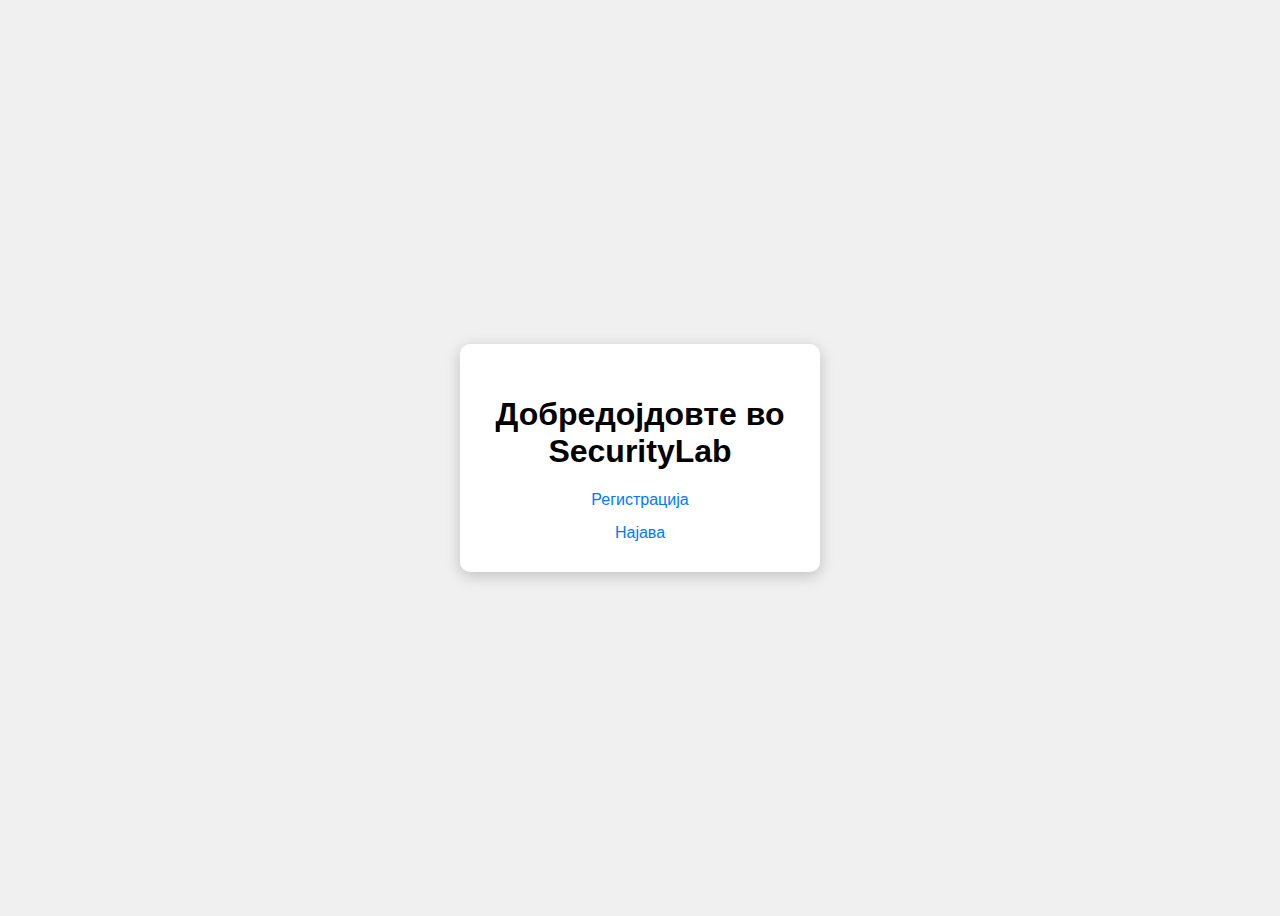
<file: SecurityLab/SecurityLab/wwwroot/index.html>
﻿<!DOCTYPE html>
<html lang="mk">
<head>
    <meta charset="UTF-8">
    <meta name="viewport" content="width=device-width, initial-scale=1.0">
    <title>SecurityLab</title>
    <link rel="stylesheet" href="style.css">
</head>
<body>
    <div class="container">
        <h1>Добредојдовте во SecurityLab</h1>
        <div class="links">
            <a href="register.html">Регистрација</a>
            <a href="login.html">Најава</a>
        </div>
    </div>
</body>
</html>
</file>
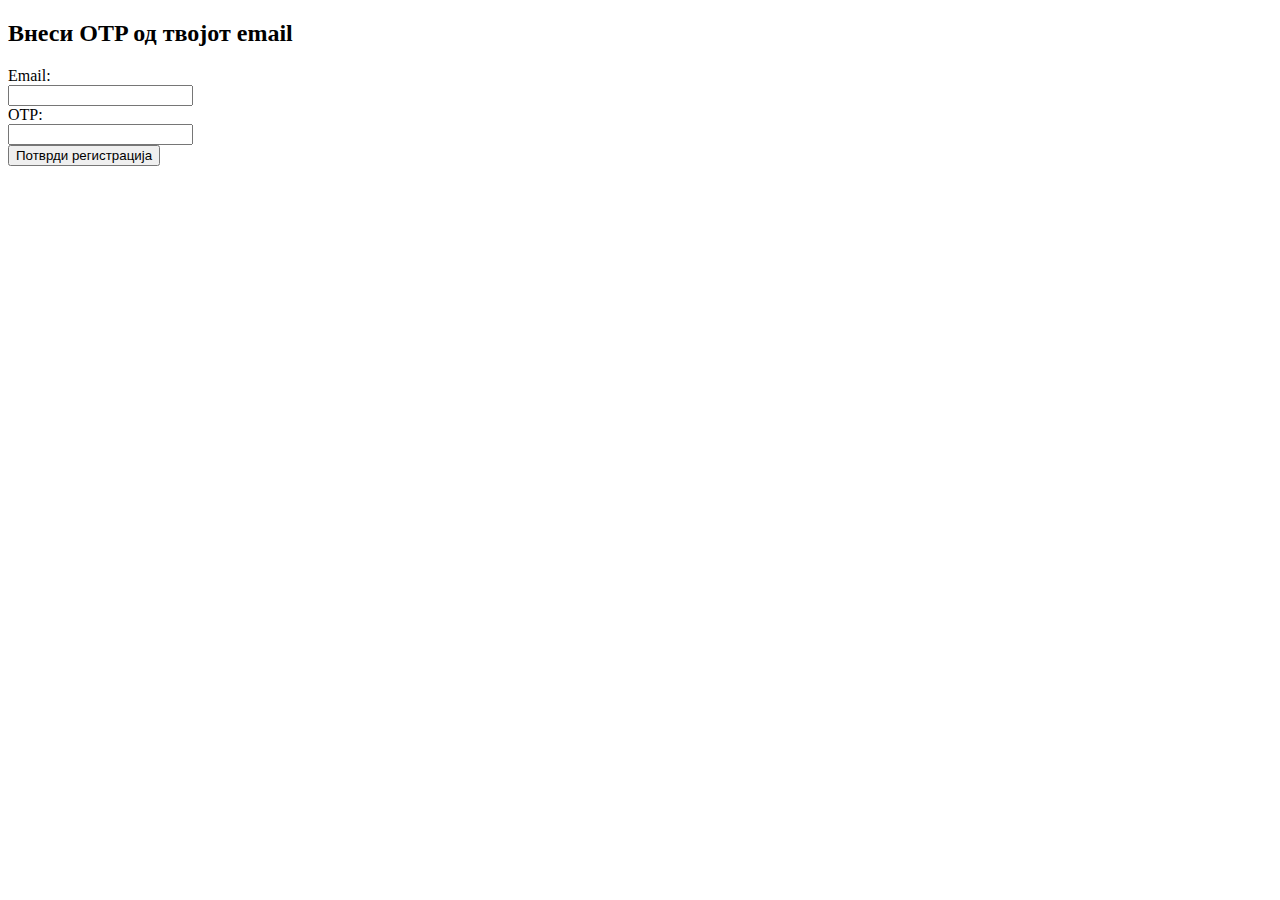
<file: SecurityLab/SecurityLab/wwwroot/confirm.html>
﻿<!DOCTYPE html>
<html lang="mk">
<head>
    <meta charset="UTF-8">
    <title>Потврда на регистрација</title>
</head>
<body>
    <h2>Внеси OTP од твојот email</h2>
    <form id="confirmForm">
        <label>Email:</label><br>
        <input type="email" id="confirmEmail" required><br>
        <label>OTP:</label><br>
        <input type="text" id="confirmOtp" required><br>
        <button type="submit">Потврди регистрација</button>
    </form>
    <p id="confirmMessage"></p>

    <script src="confirm.js"></script>
</body>
</html>
</file>
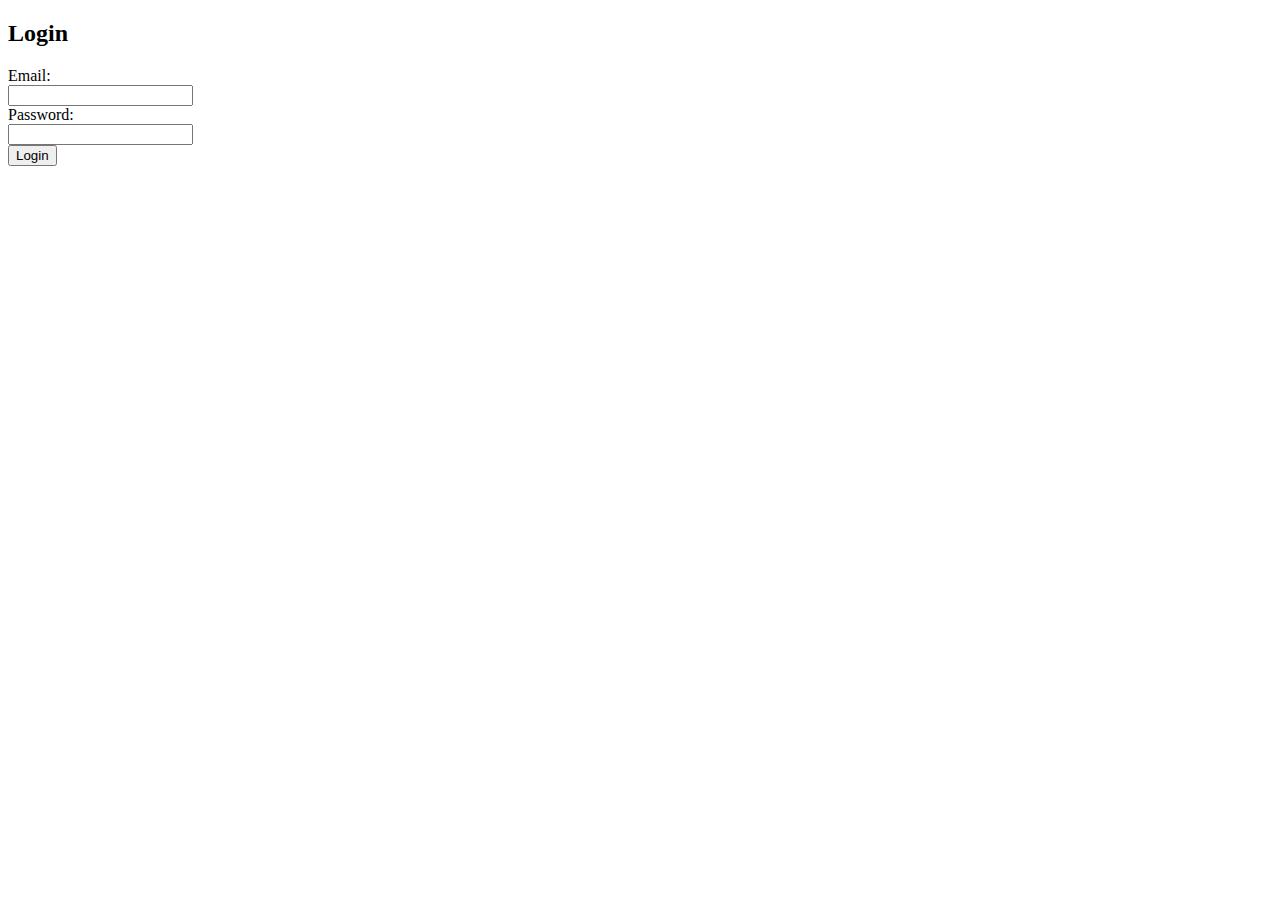
<file: SecurityLab/SecurityLab/wwwroot/login.html>
﻿<!DOCTYPE html>
<html lang="mk">
<head>
    <meta charset="UTF-8">
    <title>Login</title>
</head>
<body>
    <h2>Login</h2>
    <form id="loginForm">
        <label>Email:</label><br>
        <input type="email" id="loginEmail" required><br>
        <label>Password:</label><br>
        <input type="password" id="loginPassword" required><br>
        <button type="submit">Login</button>
    </form>

    <form id="otpForm" style="display:none;">
        <label>OTP:</label><br>
        <input type="text" id="otp" required><br>
        <button type="submit">Потврди OTP</button>
    </form>

    <p id="loginMessage"></p>

    <script src="login.js"></script>
</body>
</html>
</file>
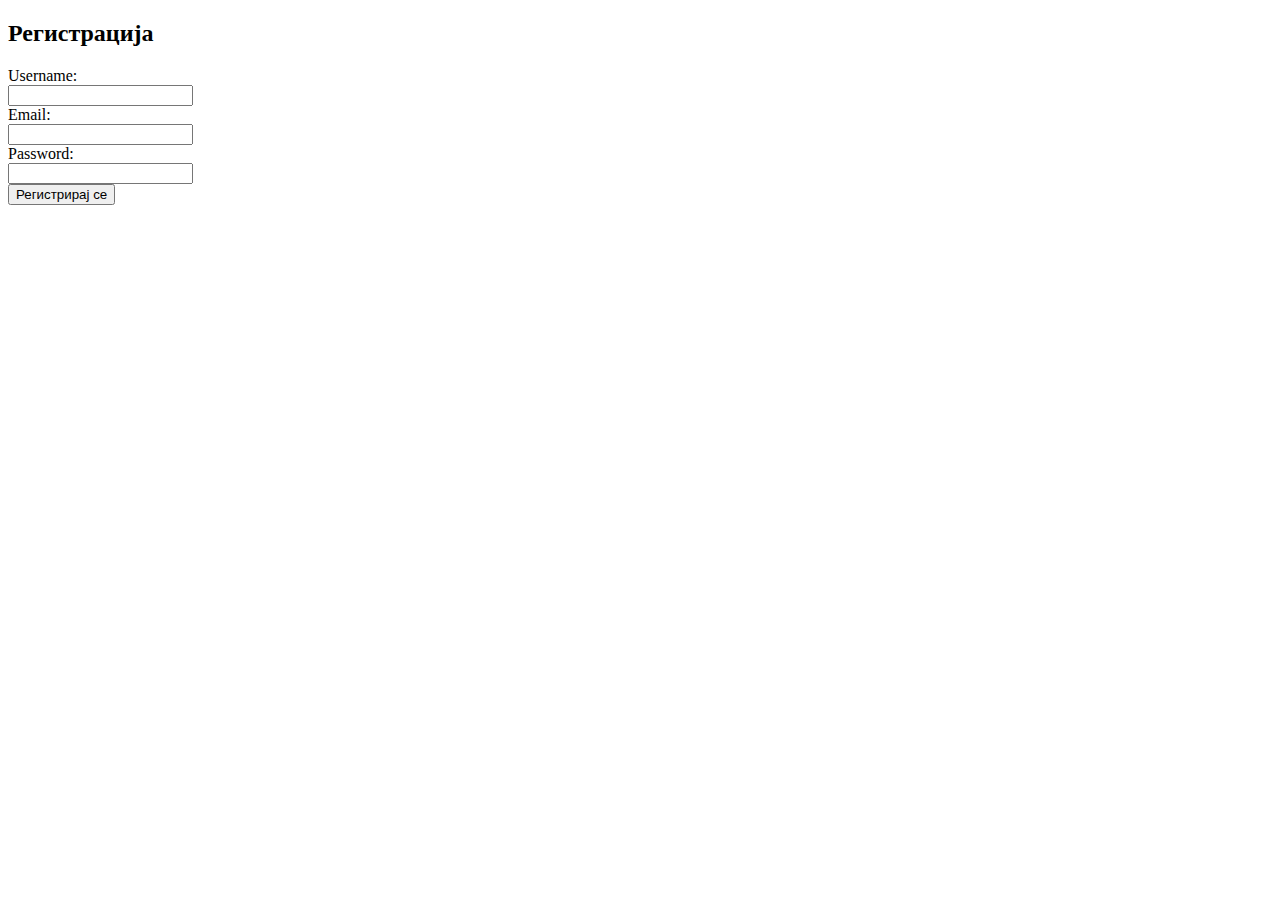
<file: SecurityLab/SecurityLab/wwwroot/register.html>
﻿<!DOCTYPE html>
<html lang="mk">
<head>
    <meta charset="UTF-8">
    <title>Регистрација</title>
</head>
<body>
    <h2>Регистрација</h2>
    <form id="registerForm">
        <label>Username:</label><br>
        <input type="text" id="username" required><br>
        <label>Email:</label><br>
        <input type="email" id="email" required><br>
        <label>Password:</label><br>
        <input type="password" id="password" required><br>
        <button type="submit">Регистрирај се</button>
    </form>
    <p id="registerMessage"></p>

    <script src="register.js"></script>
</body>
</html>
</file>
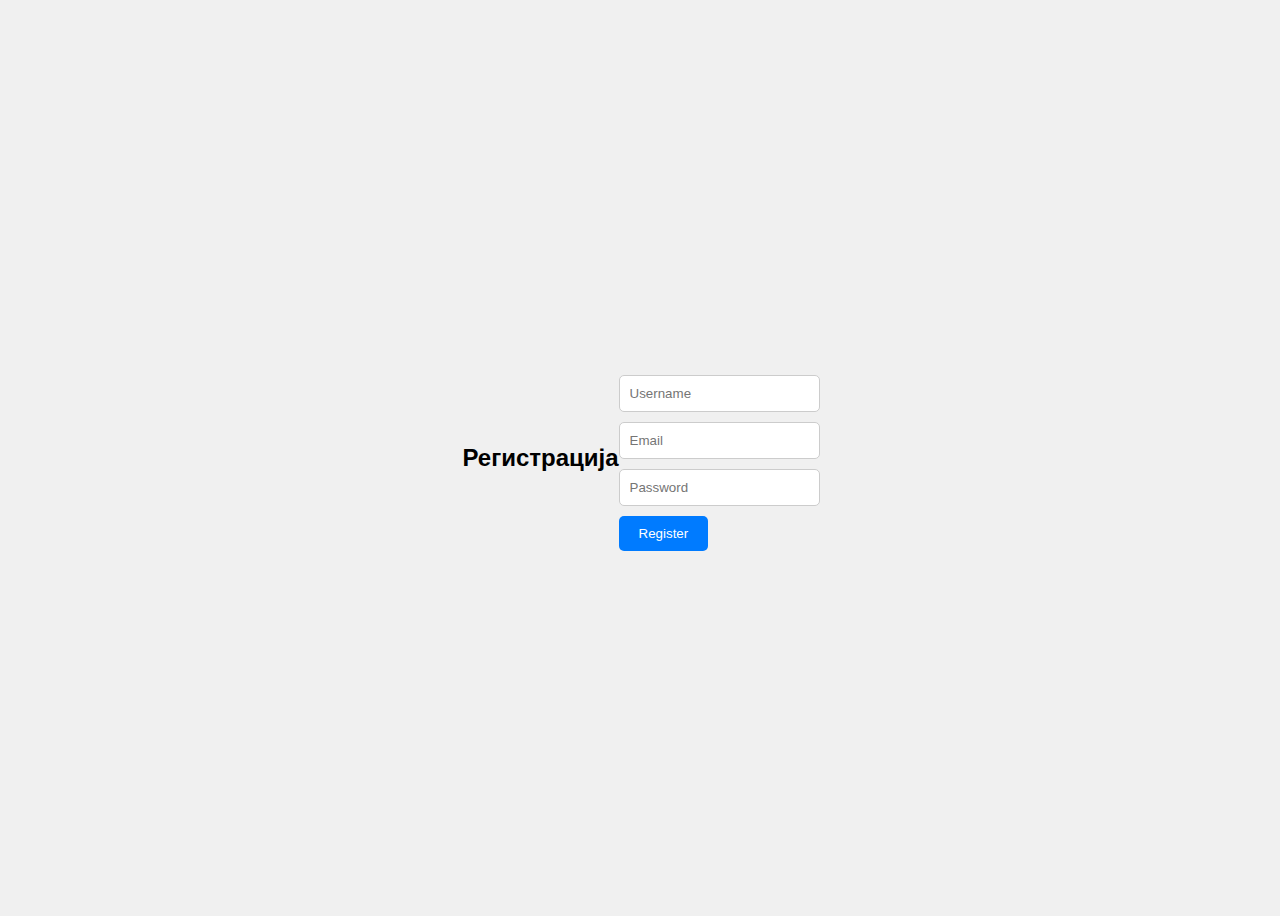
<file: SecurityLab/SecurityLab/wwwroot/roles.html>
﻿<!DOCTYPE html>
<html lang="en">
<head>
    <meta charset="UTF-8">
    <title>Регистрација</title>
    <link rel="stylesheet" href="style.css">
</head>
<body>
    <h2>Регистрација</h2>
    <form id="registerForm">
        <input type="text" id="username" placeholder="Username" required>
        <input type="email" id="email" placeholder="Email" required>
        <input type="password" id="password" placeholder="Password" required>
        <button type="submit">Register</button>
    </form>
    <p id="registerMessage"></p>

    <script src="script.js"></script>
</body>
</html>
</file>
<file: SecurityLab/SecurityLab/wwwroot/style.css>
﻿body {
    font-family: Arial, sans-serif;
    background: #f0f0f0;
    display: flex;
    justify-content: center;
    align-items: center;
    min-height: 100vh;
}

.container {
    background: white;
    padding: 30px;
    border-radius: 10px;
    box-shadow: 0px 4px 15px rgba(0,0,0,0.2);
    text-align: center;
    width: 300px;
}

input {
    display: block;
    width: 90%;
    margin: 10px auto;
    padding: 10px;
    border-radius: 5px;
    border: 1px solid #ccc;
}

button {
    padding: 10px 20px;
    border: none;
    background: #007BFF;
    color: white;
    border-radius: 5px;
    cursor: pointer;
}

    button:hover {
        background: #0056b3;
    }

.message {
    margin-top: 10px;
    color: red;
    font-weight: bold;
}

a {
    display: block;
    margin-top: 15px;
    color: #007BFF;
    text-decoration: none;
}

    a:hover {
        text-decoration: underline;
    }
</file>
